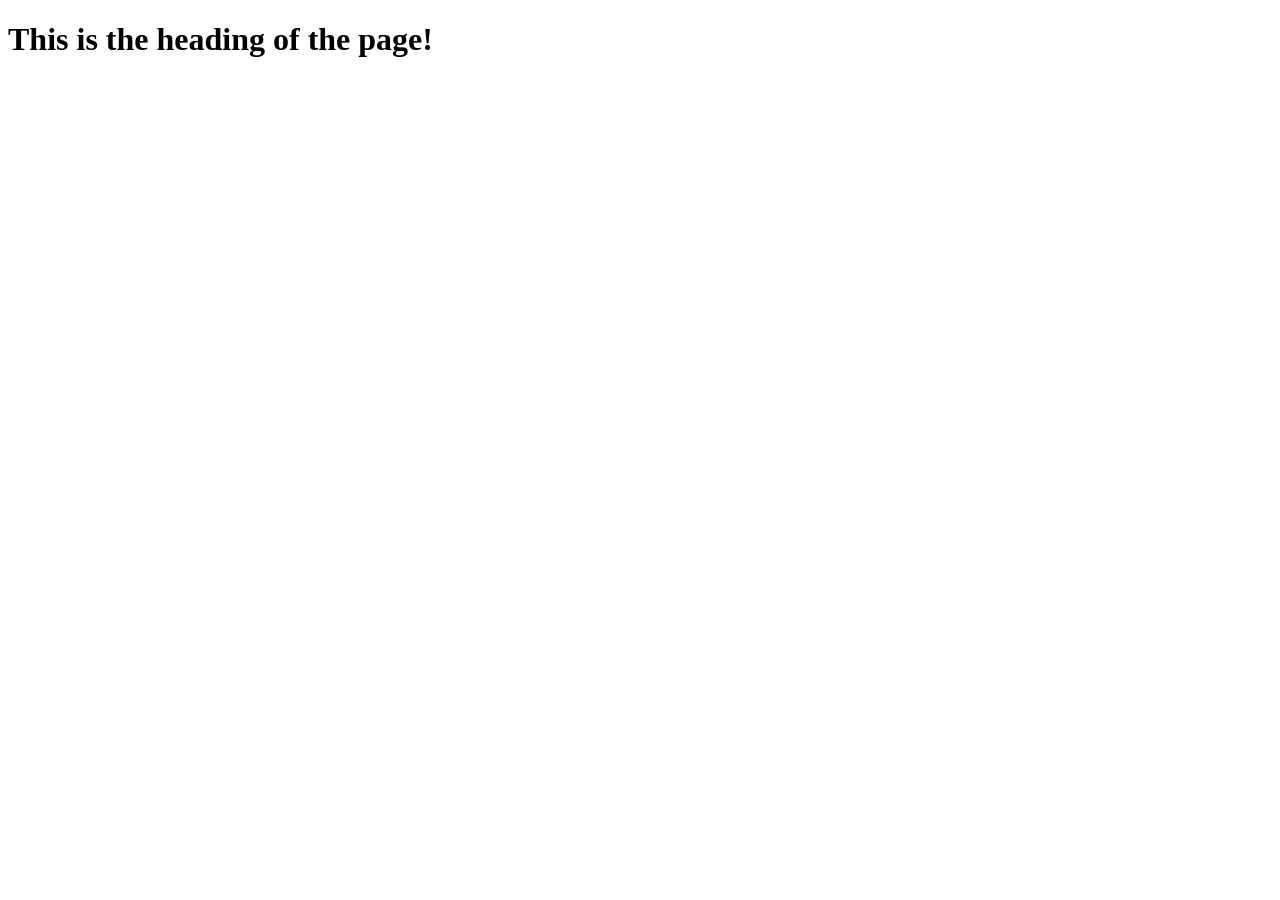
<file: main.html>
<!DOCTYPE html>
<html lang="en">
<head>
    <meta charset="UTF-8">
    <meta http-equiv="X-UA-Compatible" content="IE=edge">
    <meta name="viewport" content="width=device-width, initial-scale=1.0">
    <title>Document</title>
</head>
<body>
    <h1>This is the heading of the page!</h1>
</body>
</html>
</file>
